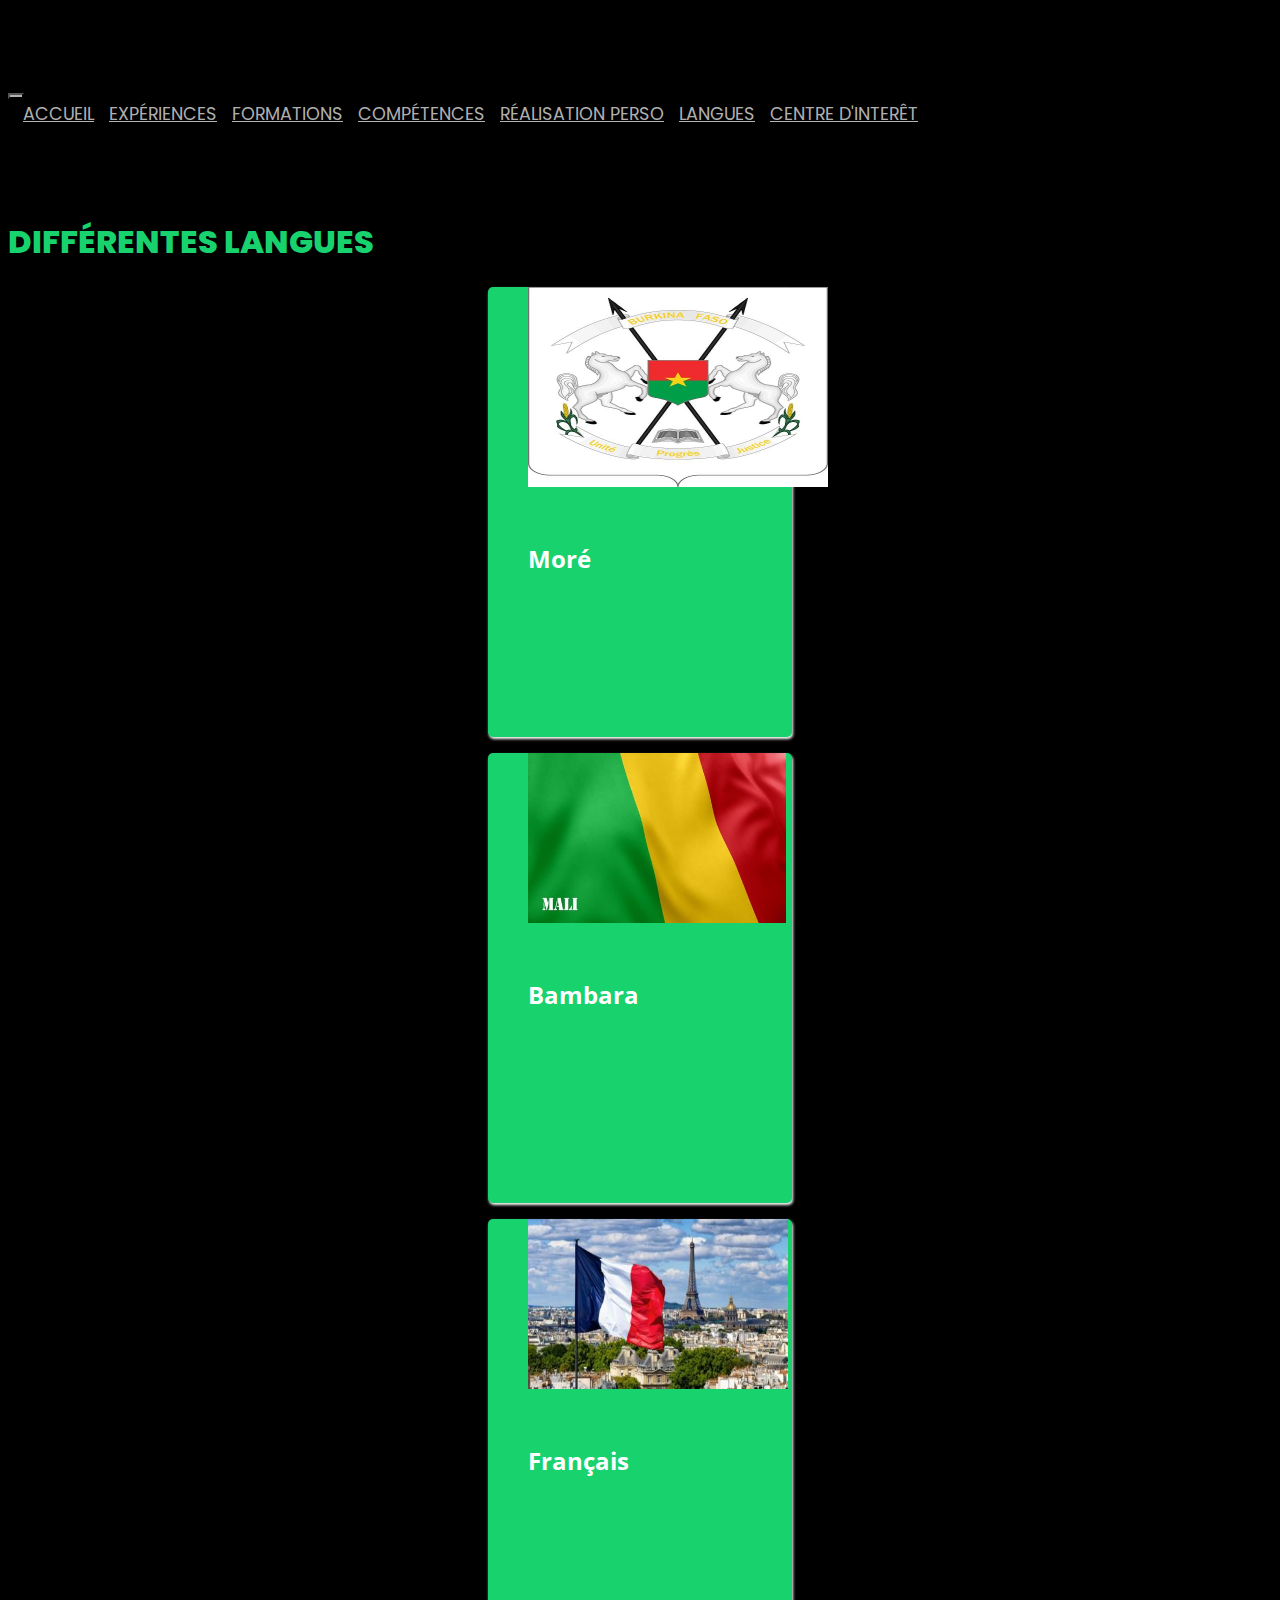
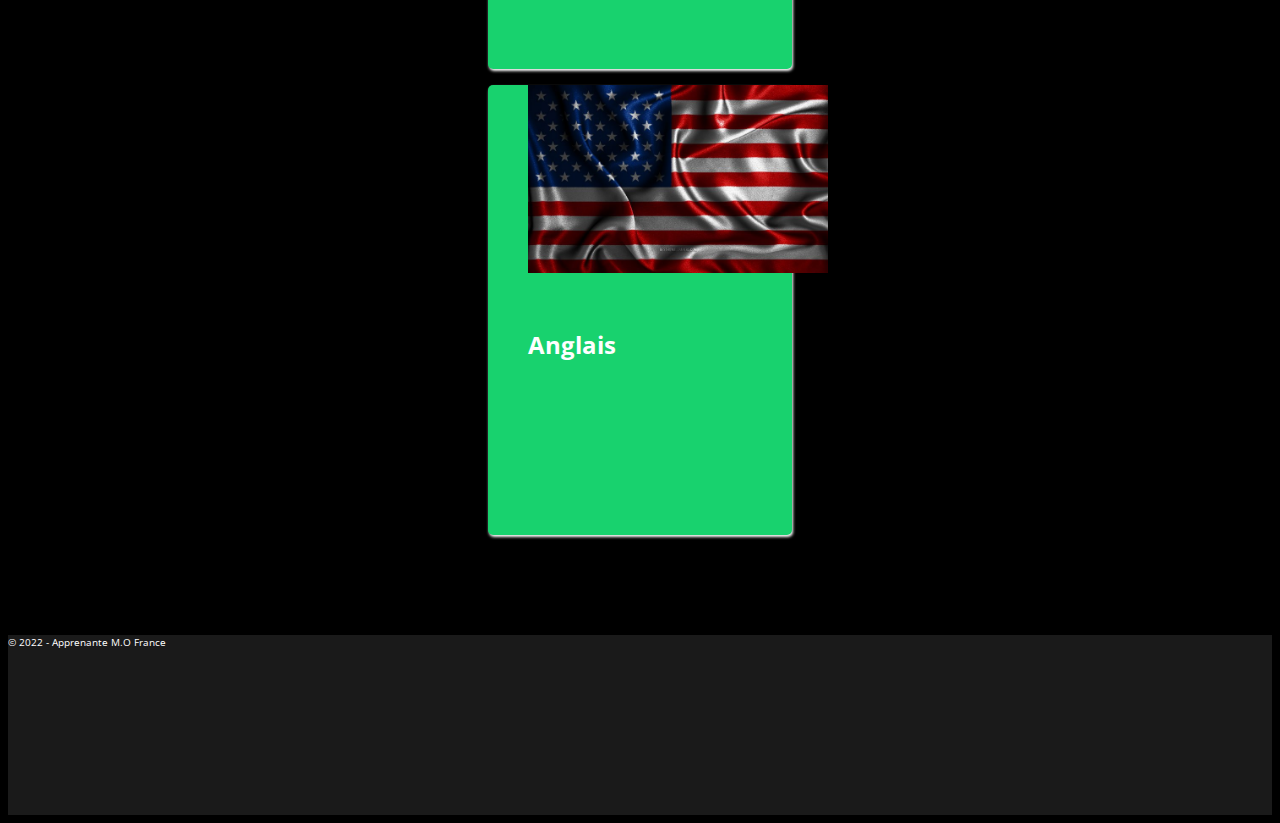
<file: public/index.html>
<!doctype html>
<html lang="fr">

<head>
    <!-- Required meta tags -->
    <meta charset="utf-8">
    <meta name="viewport" content="width=device-width, initial-scale=1">

    <!-- Bootstrap CSS -->
    <link href="https://cdn.jsdelivr.net/npm/bootstrap@5.1.3/dist/css/bootstrap.min.css" rel="stylesheet" integrity="sha384-1BmE4kWBq78iYhFldvKuhfTAU6auU8tT94WrHftjDbrCEXSU1oBoqyl2QvZ6jIW3" crossorigin="anonymous">

    <!-- Mon googlefont -->
    <link href="https://fonts.googleapis.com/css2?family=Merienda&family=Open+Sans:ital,wght@0,300;0,400;0,500;0,600;1,300;1,400;1,500;1,600&display=swap" rel="stylesheet">

    <!-- Mon fontAwsome -->
    <link rel="stylesheet" href="https://cdnjs.cloudflare.com/ajax/libs/font-awesome/6.0.0-beta3/css/all.min.css" integrity="sha512-Fo3rlrZj/k7ujTnHg4CGR2D7kSs0v4LLanw2qksYuRlEzO+tcaEPQogQ0KaoGN26/zrn20ImR1DfuLWnOo7aBA==" crossorigin="anonymous" referrerpolicy="no-referrer"
    />

    <link href="https://fonts.googleapis.com/css2?family=Dancing+Script:wght@700&display=swap" rel="stylesheet">

    <link href="https://fonts.googleapis.com/css2?family=Poppins:wght@700&display=swap" rel="stylesheet">

    <link href="https://fonts.googleapis.com/css2?family=Open+Sans:wght@800&display=swap" rel="stylesheet">

    <!-- Mon falIcon -->
    <link rel="shortcut icon" href="img/icon.jpg">

    <!-- Ma feuille de style externe -->
    <link rel="stylesheet" href="../public/css/style.css">

    <title>Ouédraogo Mariam</title>

</head>

<body>

    <!-- HEADER -->
    <header id="header">

        <!-- CONTAINER HEADER -->
        <div class="container text-center">

            <!-- NAV -->
            <nav class="navbar navbar-expand-lg nav-menu">
                <div class="container-fluid">
                    <a class="navbar-brand" href="#"></a>
                    <button class="navbar-toggler bouton" type="button" data-bs-toggle="collapse" data-bs-target="#navbarScroll" aria-controls="navbarScroll" aria-expanded="false" aria-label="Toggle navigation">
                <span class="navbar-toggler-icon"></span>
              </button>
                    <div class="collapse navbar-collapse" id="navbarScroll">
                        <ul class="navbar-nav me-auto my-2 my-lg-0 navbar-nav-scroll" style="--bs-scroll-height: 100px;">
                            <li class="nav-item">
                                <a class="nav-link active" aria-current="page" href="#">accueil</a>
                            </li>
                            <li class="nav-item">
                                <a class="nav-link active" aria-current="page" href="#">expériences</a>
                            </li>
                            <li class="nav-item">
                                <a class="nav-link active" aria-current="page" href="#">formations</a>
                            </li>
                            <li class="nav-item">
                                <a class="nav-link active" aria-current="page" href="#">compétences</a>
                            </li>
                            <li class="nav-item">
                                <a class="nav-link active" aria-current="page" href="#">réalisation perso</a>
                            </li>
                            <li class="nav-item">
                                <a class="nav-link active" aria-current="page" href="#">langues</a>
                                <li class="nav-item">
                                    <a class="nav-link active" aria-current="page" href="#">centre d'interêt</a>
                                </li>
                            </li>
                        </ul>

                    </div>
                </div>
            </nav>
            <!-- FIN NAN -->
        </div>
        <!-- FIN CONTAINER HEADER -->
    </header>
    <!-- HEADER -->

    <!-- MAIN -->
    <main>
        <div class="container">

            <div>
                <h1 class="display-4 m-3 text-center langue">différentes langues</h1>
            </div>

            <div class="row col-12  d-flex m-auto text-center">
                <div class="col-lg-3 col-md-3 col-sm-12 centre p-1 mt-5">
                    <figure>
                        <img src="img/burkina.jpg" alt="Image : moré" class="img-fluid" width="300">
                        <caption>
                            <h2 class=" fs-5 interet">Moré</h2>
                        </caption>
                    </figure>
                </div>

                <div class="col-lg-3 col-md-3 col-sm-12 centre p-1 mt-5">
                    <figure>
                        <img src="img/mali.jpg" alt="Image : art-martial" class="" height="170" width="258">
                        <caption>
                            <h2 class=" fs-5 interet">Bambara</h2>
                        </caption>
                    </figure>
                </div>

                <div class="col-lg-3 col-md-3 col-sm-12 centre p-1 mt-5">
                    <figure>
                        <img src="img/france.jpg" alt="Image : france" width="260" height="170">
                        <caption>
                            <h2 class=" fs-5 interet">Français</h2>
                        </caption>
                    </figure>
                </div>

                <div class="col-lg-3 col-md-3 col-sm-12 centre p-1 mt-5">
                    <figure>
                        <img src="img/usa.jpg" alt="Image : usa" class="img-fluid" width="300">
                        <caption>
                            <h2 class=" fs-5 interet">Anglais</h2>
                        </caption>
                    </figure>
                </div>

            </div>
    </main>
    <!-- FIN MAIN -->

    <!-- FOOTER -->
    <footer class="text-center  border-top border-secondary">
        <p class="m-auto mt-5">&copy; 2022 - Apprenante M.O France</p>
    </footer>
    <!-- FIN FOOTER -->

    <body>

        <!-- Option 1: Bootstrap Bundle with Popper -->
        <script src="https://cdn.jsdelivr.net/npm/bootstrap@5.1.3/dist/js/bootstrap.bundle.min.js" integrity="sha384-ka7Sk0Gln4gmtz2MlQnikT1wXgYsOg+OMhuP+IlRH9sENBO0LRn5q+8nbTov4+1p" crossorigin="anonymous"></script>

        <!-- Mon JS -->
        <script src="../js/portfolio.js"></script>
    </body>

</html>
</file>
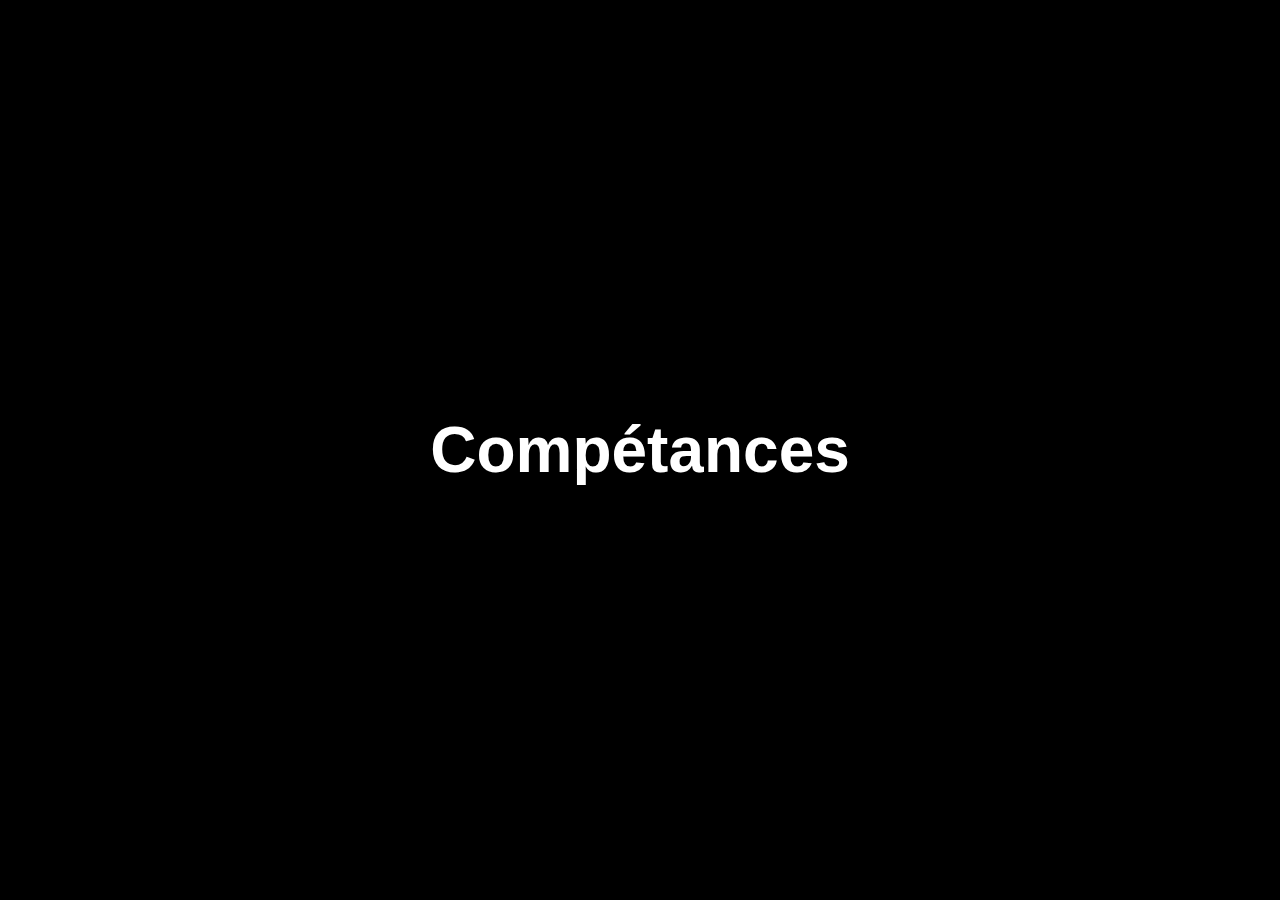
<file: dart-sass/src/portfolio/animation/index.html>
<!DOCTYPE html>
<html lang="fr">

<head>
    <meta charset="UTF-8">
    <meta http-equiv="X-UA-Compatible" content="IE=edge">
    <meta name="viewport" content="width=device-width, initial-scale=1.0">
    <title>competance</title>
    <link rel="stylesheet" href="style.css">
</head>

<body>

    <h1 class="competances">Compétances</h1>

    <script src="app.js"></script>
</body>

</html>
</file>
<file: public/css/style.css>
* {
  box-sizing: border-box;
}

body {
  font-family: "Open Sans", sans-serif;
  background-color: #040404;
  color: #fff;
  position: relative;
  background: black;
}

#header {
  transition: ease-in-out 0.3s;
  position: relative;
  height: 20vh;
  display: flex;
  align-items: center;
  margin-bottom: 30px;
}
#header * {
  transition: ease-in-out 0.3s;
}
#header .nav-menu {
  margin-top: 10px;
  margin-right: 70px;
  width: 100%;
}
#header .nav-menu .bouton {
  background-color: rgba(255, 255, 255, 0.7);
}
#header .nav-menu ul {
  display: flex;
  margin-top: 40px;
  padding: 0;
  list-style: none;
  margin: auto;
}
#header .nav-menu ul li {
  margin-left: 15px;
}
#header .nav-menu a {
  text-transform: uppercase;
  display: block;
  position: relative;
  color: rgba(255, 255, 255, 0.7);
  font-size: 1.1rem;
  font-family: "Poppins", sans-serif;
  font-weight: 400;
}
#header .nav-menu a::before {
  content: "";
  position: absolute;
  width: 0;
  height: 2px;
  bottom: -4px;
  left: 0;
  background-color: #18d26e;
  visibility: hidden;
  width: 0;
  transition: all 0.3s ease-in-out 0s;
}
#header .nav-menu a:hover::before,
#header .nav-menu li:hover > a::before,
#header .nav-menu .active > a::before {
  visibility: visible;
  width: 25px;
}
#header .nav-menu a:hover,
#header .nav-menu .active > a,
#header .nav-menu li:hover > a {
  color: #fff;
  text-decoration: none;
}

h1 {
  text-transform: uppercase;
  font-weight: 800;
  font-family: "Poppins", sans-serif;
  color: #18d26e;
}

span {
  transition: all 0.5s ease;
}

span.mariam {
  color: #fff;
}

.centre {
  width: 24%;
  height: 50vh;
  margin: auto;
  background-color: #18d26e;
  box-shadow: 1px 2px 3px 0px;
  border-radius: 5px;
  font-weight: 900;
}
.centre:hover {
  background-color: #fff;
  color: #18d26e;
}
.centre .interet {
  margin: 50px auto !important;
}

footer {
  background-color: rgba(255, 255, 255, 0.1);
  height: 20vh;
  margin-top: 100px;
}
footer p {
  font-size: 10px;
}
footer p:hover {
  color: rgba(255, 255, 255, 0.7);
}

@media screen and (max-width: 760px) {
  .centre {
    width: 100% !important;
    height: 50vh !important;
  }
  .centre .interet {
    margin: 50px auto !important;
  }
  .centre img {
    width: 100% !important;
    height: 30vh !important;
  }
}
@media screen and (max-width: 990px) {
  .centre {
    width: 45%;
    height: 50vh;
    margin-bottom: 40px;
  }
  .centre .interet {
    margin: 50px auto;
  }
  .centre img {
    width: 100%;
    height: 30vh;
  }
}
/* Fin MEDIA QUERY */

/*# sourceMappingURL=style.css.map */
</file>
<file: dart-sass/src/portfolio/animation/style.css>
* {
    margin: 0;
    padding: 0;
    box-sizing: border-box;
    background-color: black;
}

h1 {
    color: white;
    font-size: 4rem;
    font-family: sans-serif;
    text-align: center;
    line-height: 100vh;
}

span {
    /* opacity: 0;
    transition: all 0.5s ease;
    transform: translateY(50px);
    display: inline-block; */
    transition: all 0.5s ease;
}

span.mariam {
    /* opacity: 1;
    transform: translateY(0px); */
    color: rgb(255, 90, 186);
}
</file>
